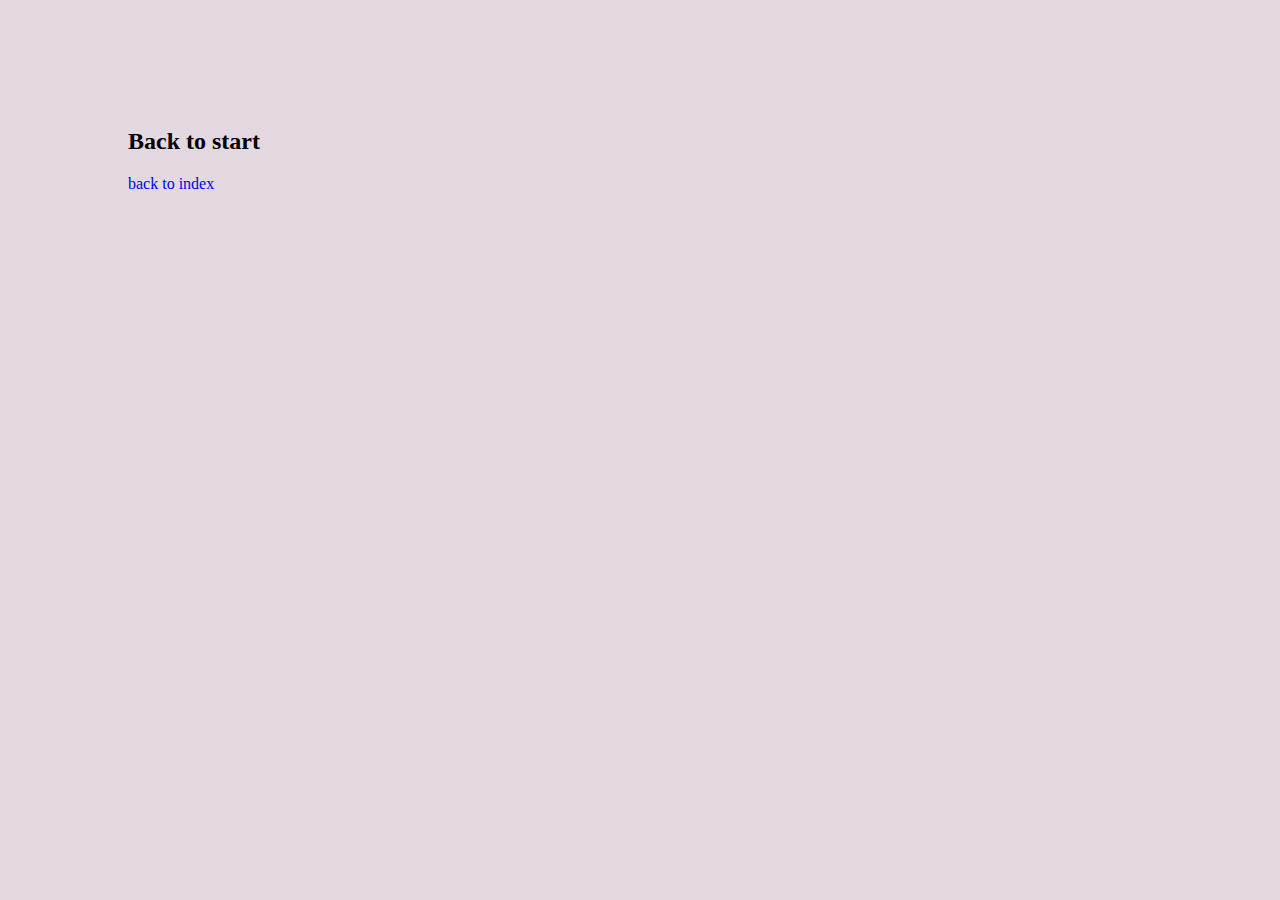
<file: pages/fifth.html>
<!DOCTYPE html>
<html lang="en">
<head>
    <meta charset="UTF-8">
    <meta http-equiv="X-UA-Compatible" content="IE=edge">
    <meta name="viewport" content="width=device-width, initial-scale=1.0">
    <link rel="stylesheet" type="text/css" href="../styles.css">
    <title>fifthPage</title>
</head>
<body>
    <h2> Back to start </h2>
    <a href="../index.html">back to index</a>
    
</body>
</html>
</file>
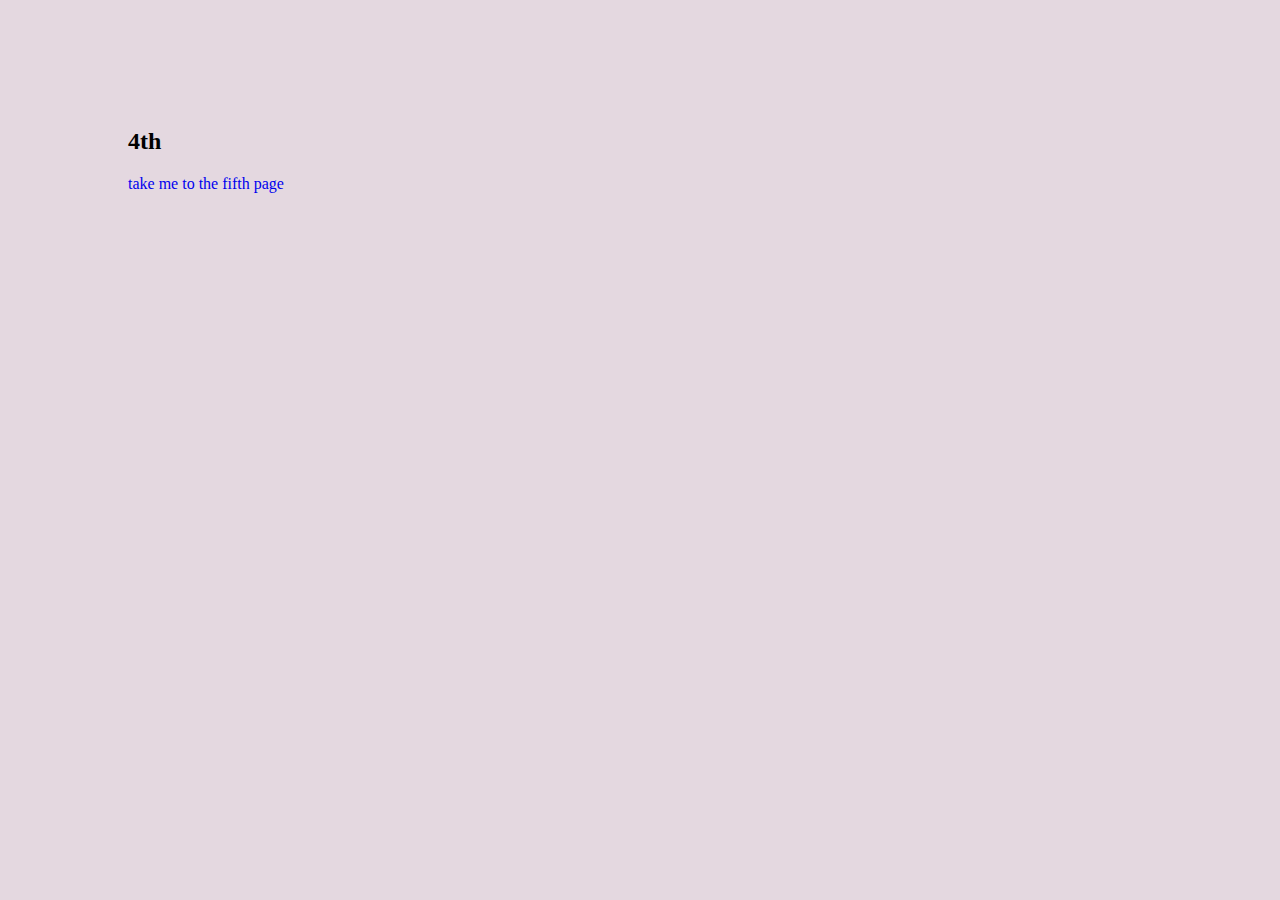
<file: pages/fourth.html>
<!DOCTYPE html>
<html lang="en">
<head>
    <meta charset="UTF-8">
    <meta http-equiv="X-UA-Compatible" content="IE=edge">
    <meta name="viewport" content="width=device-width, initial-scale=1.0">
    <link rel="stylesheet" type="text/css" href="../styles.css">

    <title>fifthPage</title>
</head>
<body>
    <h2> 4th </h2>
    <a href="fifth.html">take me to the fifth page</a>
    
</body>
</html>
</file>
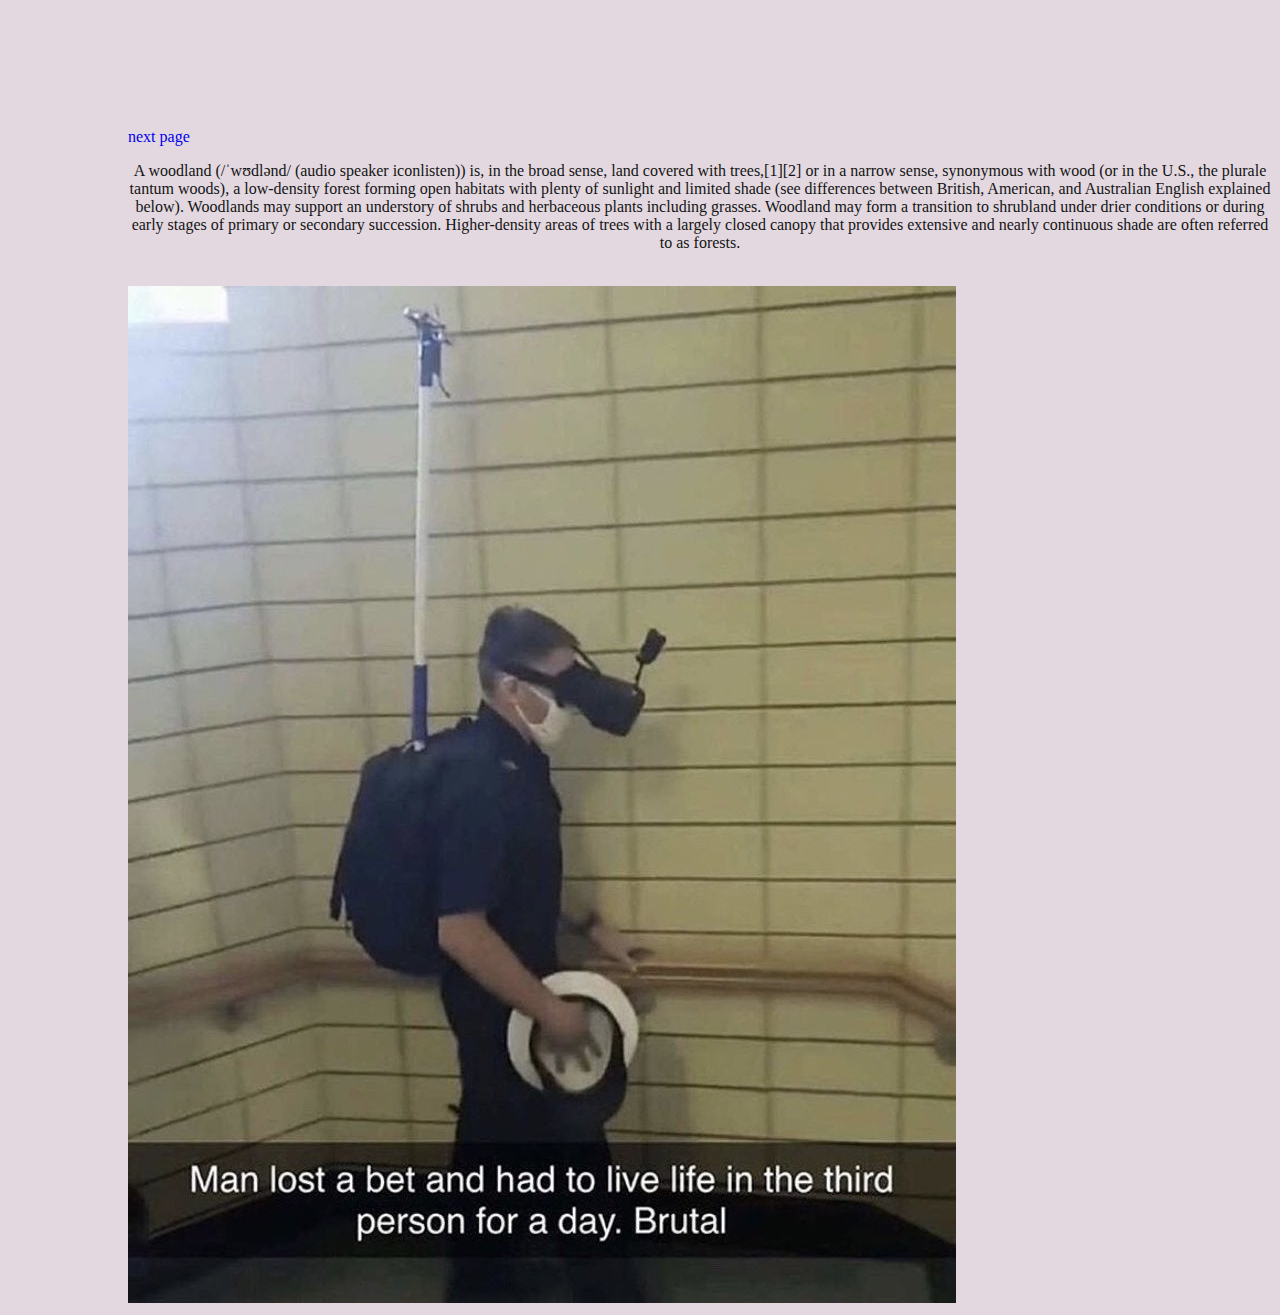
<file: pages/secondpage.html>
<!DOCTYPE html>
<html lang="en">
<head>
    <meta charset="UTF-8">
    <meta http-equiv="X-UA-Compatible" content="IE=edge">
    <meta name="viewport" content="width=device-width, initial-scale=1.0">
    <link rel="stylesheet" type="text/css" href="../styles.css"> 

    <title>secondPage</title>
</head>
<body>

<a href="third.html">next page</a><br>

<div> 
<p>A woodland (/ˈwʊdlənd/ (audio speaker iconlisten)) is, in the broad sense, land covered with trees,[1][2] or in a narrow sense, synonymous with wood (or in the U.S., the plurale tantum woods), a low-density forest forming open habitats with plenty of sunlight and limited shade (see differences between British, American, and Australian English explained below). Woodlands may support an understory of shrubs and herbaceous plants including grasses. Woodland may form a transition to shrubland under drier conditions or during early stages of primary or secondary succession. Higher-density areas of trees with a largely closed canopy that provides extensive and nearly continuous shade are often referred to as forests.
</p><br>

<img src="../imgs/picforclass.jpg"><br>

</div>


   
</body>
</html>
</file>
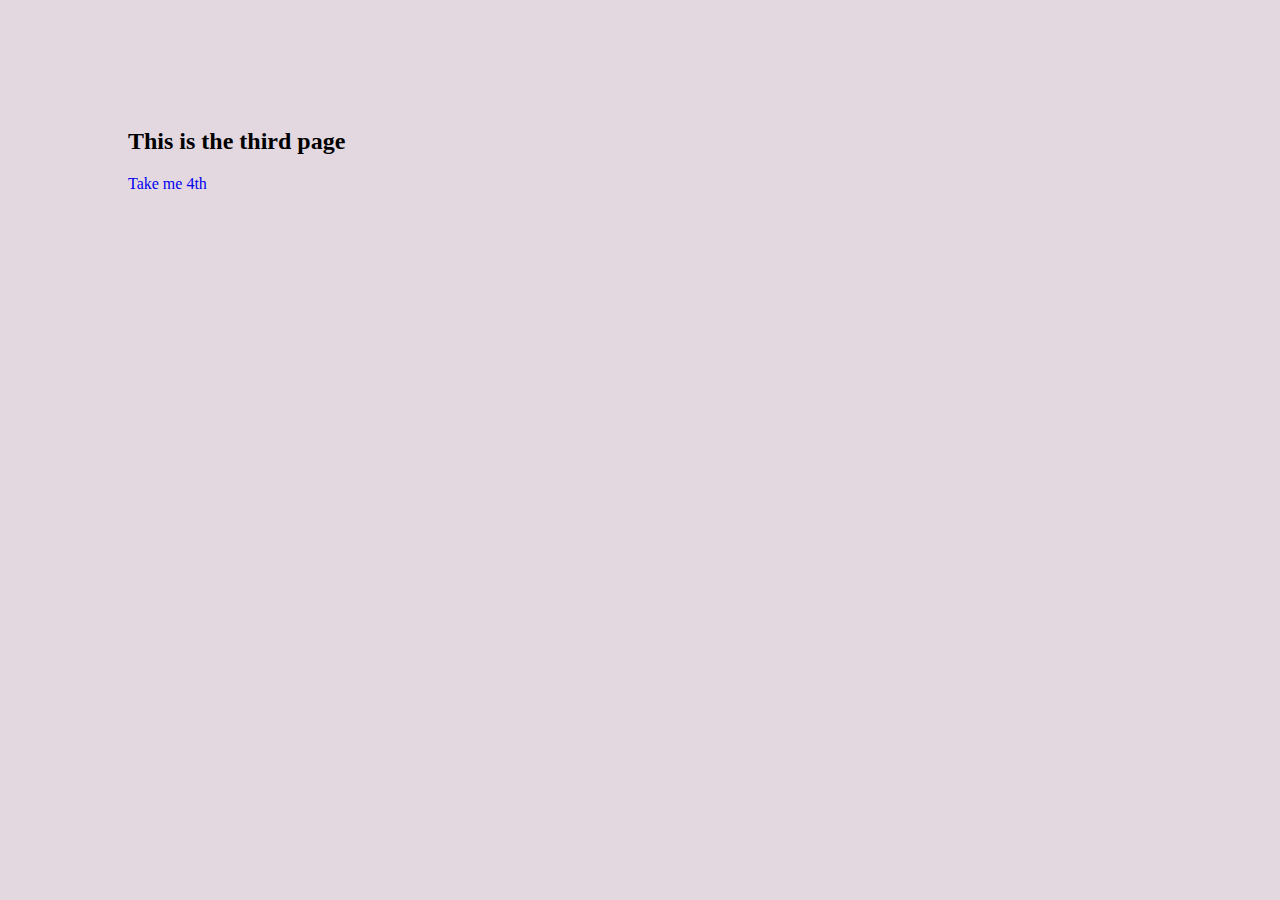
<file: pages/third.html>
<!DOCTYPE html>
<html lang="en">
<head>
    <meta charset="UTF-8">
    <meta http-equiv="X-UA-Compatible" content="IE=edge">
    <meta name="viewport" content="width=device-width, initial-scale=1.0">
    <link rel="stylesheet" type="text/css" href="../styles.css">

    <title>thirkdPage</title>
</head>
<body>
    <h2>This is the third page</h2>
    <a href="fourth.html">Take me 4th</a>
    
</body>
</html>
</file>
<file: styles.css>
body{
    background-color: rgb(228, 216, 224);
    margin-left: 10%;
    margin-top: 10%;
    align-items: center;


}

h1{
    color: rgb(26, 26, 24);
    text-align: right;
    font-weight: lighter;
    font-size: 8em;

}

p{
    
    color: rgb(19, 20, 20);
    text-align: center;
}

img{
    align-items: center;
}

a:link{
    align-items: center;
    text-decoration: none;
}
</file>
